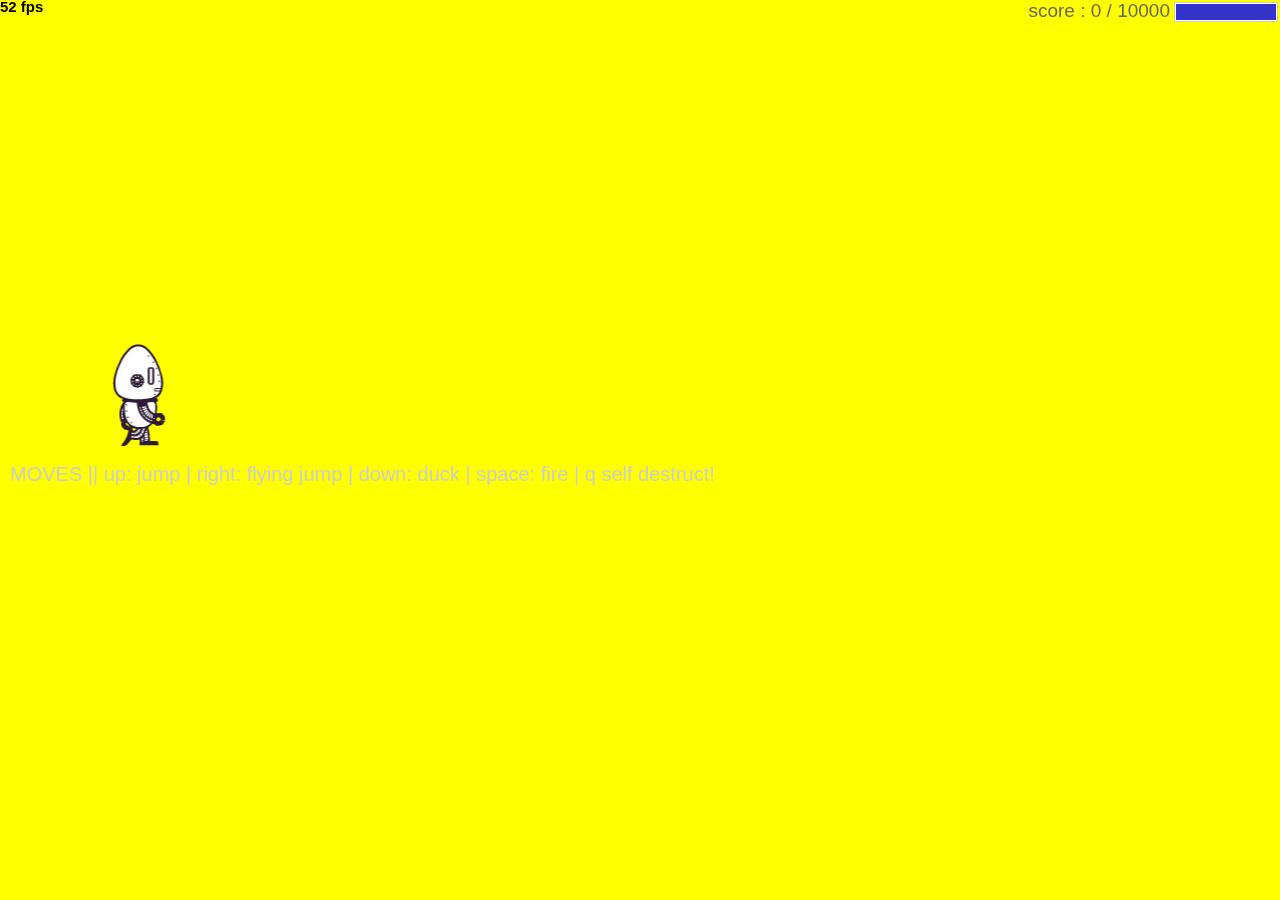
<file: fsd-projects/runtime/index.html>
<!DOCTYPE html>
<html>
  <head>
    <meta charset="utf-8" />

    <title>Operation Spark || Runtime!</title>
    <meta name="description" content="Operation Spark Motion Poem" />
    <meta name="author" content="operationspark.org" />
    <meta name="viewport" content="width=device-width, initial-scale=1.0" />

    <link href="css/bootstrap.min.css" rel="stylesheet" media="screen" />
    <link href="css/style.css" rel="stylesheet" />

    <!-- all core CreateJS and 3rd party libraries are listed here: -->
    <script src="bower_components/lodash/lodash.min.js"></script>
    <script src="bower_components/bluebird/js/browser/bluebird.min.js"></script>
    <script src="js/lib/proton-1.0.0.min.js"></script>
    <script src="bower_components/easeljs/lib/easeljs-0.8.2.min.js"></script>
    <script src="bower_components/PreloadJS/lib/preloadjs-0.6.2.min.js"></script>
    <script src="bower_components/TweenJS/lib/tweenjs.min.js"></script>
    <script src="bower_components/SoundJS/lib/soundjs-0.6.2.min.js"></script>
    <script src="bower_components/opspark-draw/draw.js"></script>
    <script src="bower_components/racket/racket.js"></script>

    <!-- our app javascript code -->
    <script src="js/util/load.js"></script>
    <script src="js/util/spin.min.js"></script>
    <script src="js/util/point.js"></script>
    <script src="js/spritesheet.js"></script>
    <script src="js/world/rules.js"></script>
    <script src="js/particle/particleManager.js"></script>
    <script src="js/orb/orbManager.js"></script>
    <script src="js/projectile/projectileManager.js"></script>
    <script src="js/view/pacifier.js"></script>
    <script src="js/view/background.js"></script>
    <script src="js/view/ground.js"></script>
    <script src="js/view/hud.js"></script>
    <script src="js/player/halle.js"></script>
    <script src="js/player/playerManager.js"></script>
    <script src="js/opspark.js"></script>
    <script src="js/game.js"></script>
    <script src="js/init.js"></script>
    <script src="js/levelData.js"></script>
    <script src="js/runLevels.js"></script>

    <!--Load Additional Scripts Here-->
  </head>
  <body>
    <div id="main">
      <canvas id="canvas" width="500" height="500"></canvas>
    </div>
    <script id="index">
      (function () {
        "use strict";
        background(window);
        makeLevelData(window);
        runLevels(window);
        init(window);
      })();
    </script>
  </body>
</html>
</file>
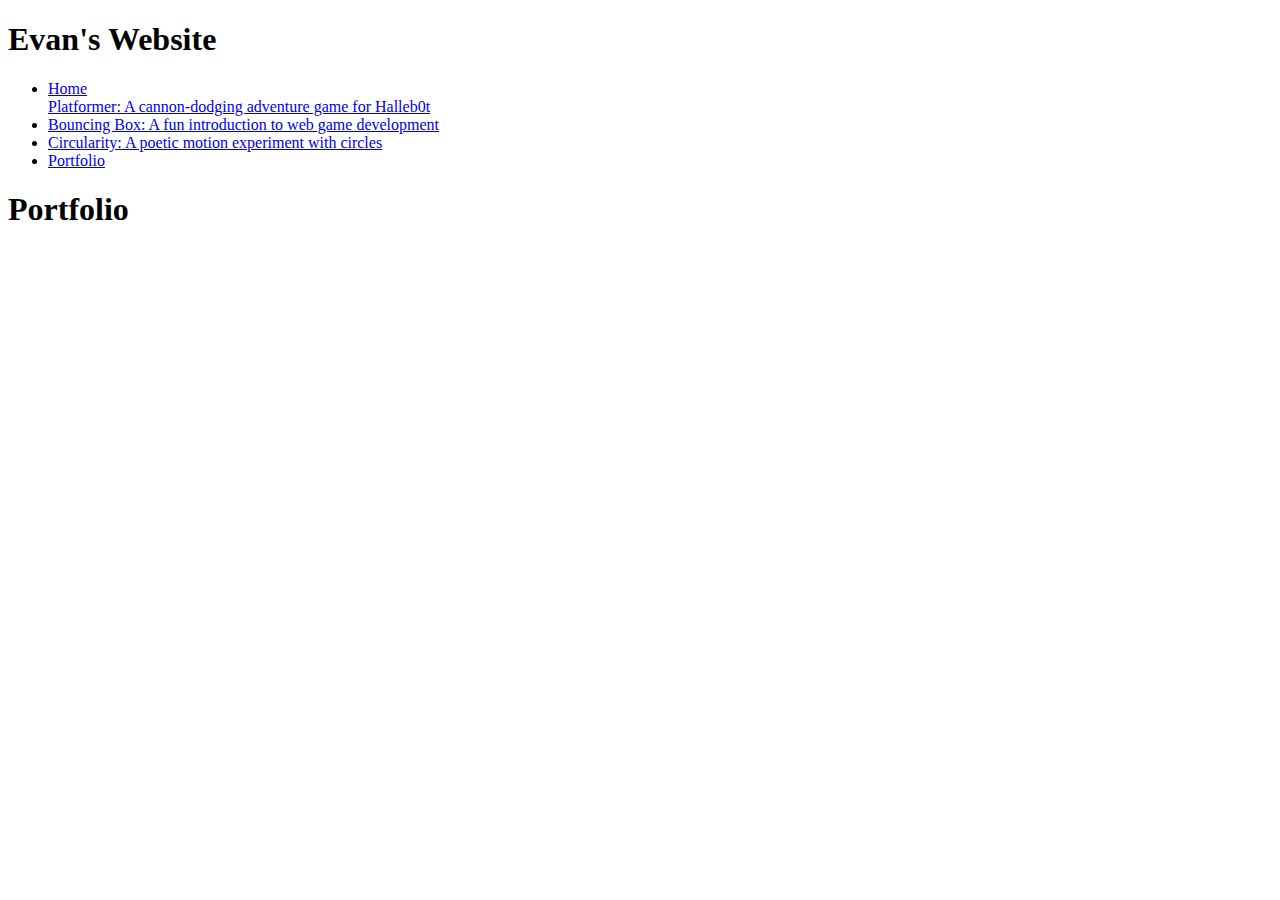
<file: portfolio.html>
<!DOCTYPE html>
<html>
  <head>
    <title>Evan's Website</title>
  </head>

  <body>
    <!-- All content goes here -->
    <div id="all-contents">
      <nav>
<h1>Evan's Website</h1>
<ul id="nav-ul">
<li class="nav-li">
  <a href="index.html">Home</a>
</li>
<a href="fsd-projects/platformer/">Platformer: A cannon-dodging adventure game for Halleb0t</a>
</li>
<li>
  <a href="fsd-projects/bouncing-box/">Bouncing Box: A fun introduction to web game development</a>
</li>
<li>
  <a href="fsd-projects/circularity/">Circularity: A poetic motion experiment with circles</a>
<li class="nav-li">
  <a href="portfolio.html">Portfolio</a>
</li>
</ul>
        </nav>

        <main>
  <div class="content">
    <h1>Portfolio</h1>
    <ul id="portfolio">

    </ul>
  </div>
        </main>
    </div>
  </body>
</html>
</file>
<file: fsd-projects/runtime/css/style.css>
body, html {
    width: 100%;
    height: 100%;
    margin: 0;
    padding: 0;
    overflow: hidden;
    -moz-user-select: none;
    -webkit-user-select: none;
    -ms-user-select: none;
}
canvas {
    -moz-user-select: none;
    -webkit-user-select: none;
    -ms-user-select: none;
    position:absolute;
}
</file>
